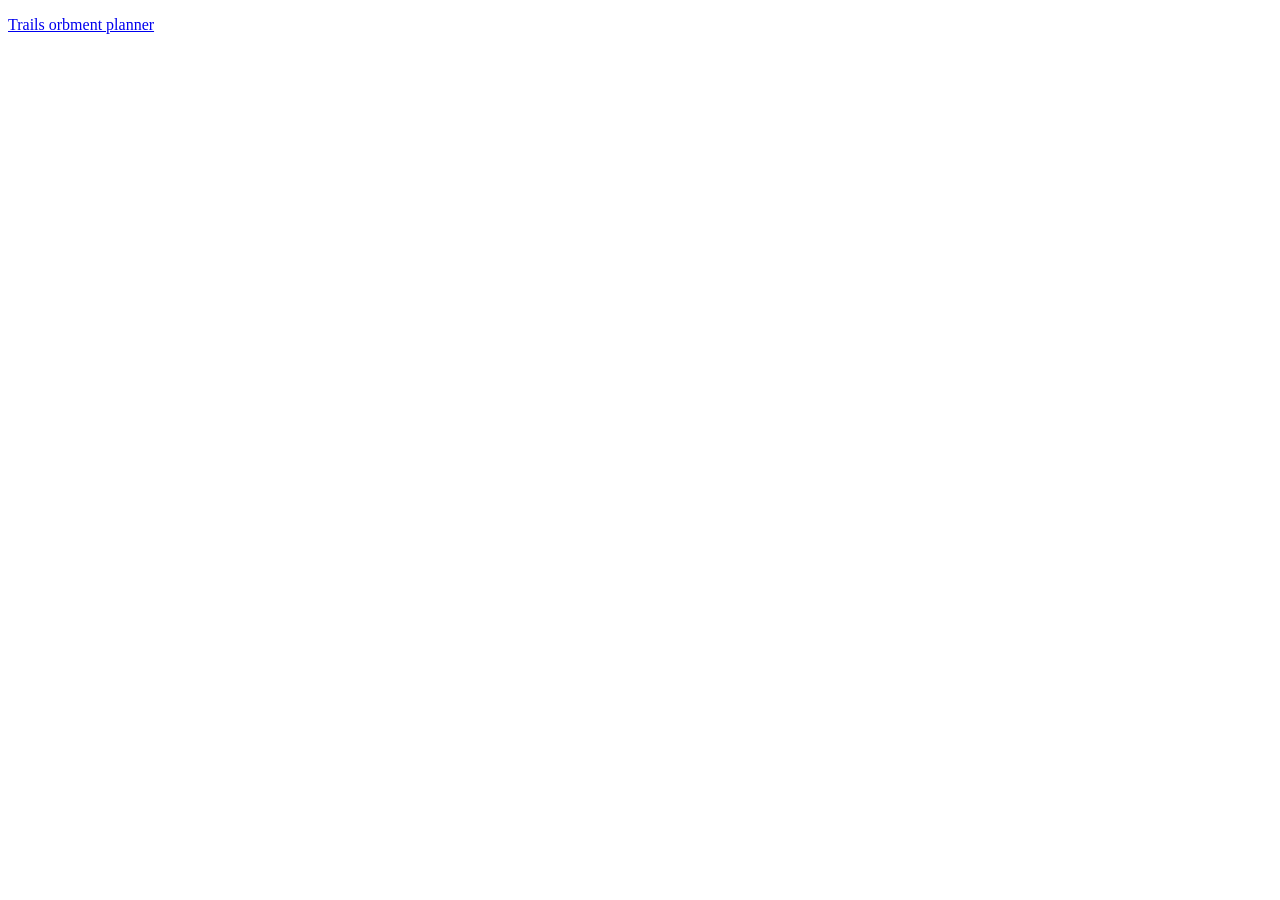
<file: index.html>
<!DOCTYPE html>
<html lang="en">
<head>
  <!-- Google tag (gtag.js) -->
  <script async src="https://www.googletagmanager.com/gtag/js?id=G-TL1FMSJ12N"></script>
  <script>
    window.dataLayer = window.dataLayer || [];
    function gtag(){dataLayer.push(arguments);}
    gtag('js', new Date());

    gtag('config', 'G-TL1FMSJ12N');
  </script>
  
  <meta charset="UTF-8" />
  <meta name="viewport" content="width=device-width, initial-scale=1.0" />
  <title>Trails</title>
</head>
<body>
  <p><a href="orbment-planner.html">Trails orbment planner</a></p>
</body>
</html>
</file>
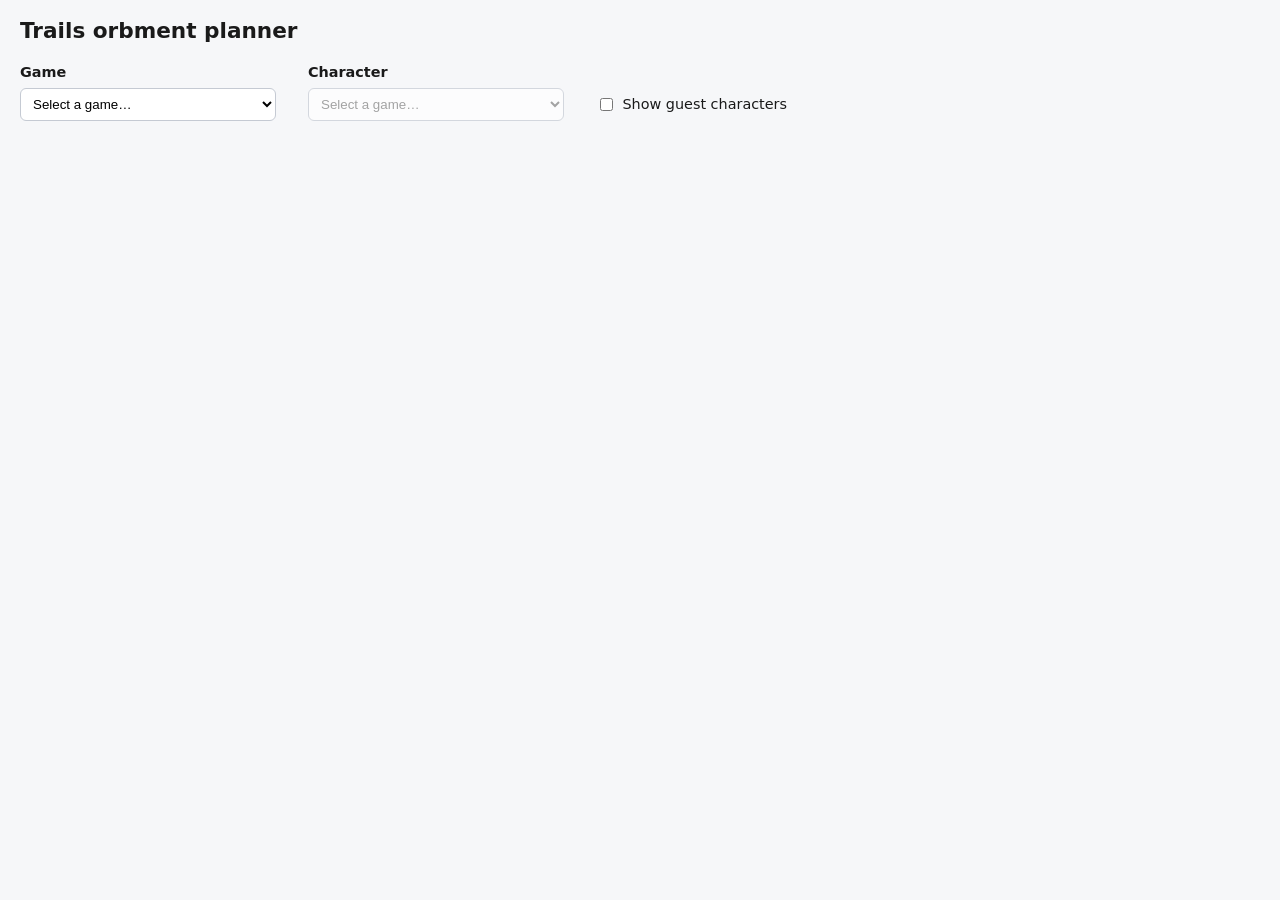
<file: orbment-planner.html>
<!DOCTYPE html>
<html lang="en">
<head>
  <!-- Google tag (gtag.js) -->
  <script async src="https://www.googletagmanager.com/gtag/js?id=G-TL1FMSJ12N"></script>
  <script>
    window.dataLayer = window.dataLayer || [];
    function gtag(){dataLayer.push(arguments);}
    gtag('js', new Date());

    gtag('config', 'G-TL1FMSJ12N');
  </script>
  
  <meta charset="UTF-8" />
  <meta name="viewport" content="width=device-width, initial-scale=1.0" />
  <title>Trails orbment planner</title>
  <link rel="stylesheet" href="styles.css" />
</head>
<body>
  <header>
    <h1>Trails orbment planner</h1>
  </header>

  <main>
    <section class="controls" aria-label="Game and character">
      <div class="field">
        <label for="game">Game</label>
        <select id="game" name="game">
          <option value="">Select a game…</option>
          <option value="sky-fc">Sky FC</option>
          <option value="sky-sc">Sky SC</option>
          <option value="sky-tc">Sky the 3rd</option>
          <option value="zero">Trails from Zero</option>
        </select>
      </div>
      <div class="field">
        <label for="character">Character</label>
        <select id="character" name="character" disabled>
          <option value="">Select a game…</option>
        </select>
      </div>
      <div class="field field--inline">
        <label for="show-guest">
          <input type="checkbox" id="show-guest" name="show-guest">
          Show guest characters
        </label>
      </div>
    </section>

    <section id="character-panel" class="panel hidden" aria-live="polite">
      <h2>Orbment slots</h2>
      <div class="table-wrap">
        <table id="orbment-slots" class="slots">
          <thead>
            <tr>
              <th scope="col">Elemental</th>
              <th scope="col">Quartz</th>
              <th scope="col">Effect</th>
            </tr>
          </thead>
          <tbody></tbody>
        </table>
      </div>

      <h2>Line sepith totals</h2>
      <p id="line-totals-empty" class="muted hidden">No positive line groups for this character.</p>
      <div class="table-wrap">
        <table id="line-totals" class="line-totals">
          <thead>
            <tr>
              <th scope="col">Line</th>
              <th scope="col">earth</th>
              <th scope="col">water</th>
              <th scope="col">fire</th>
              <th scope="col">wind</th>
              <th scope="col">time</th>
              <th scope="col">space</th>
              <th scope="col">mirage</th>
            </tr>
          </thead>
          <tbody></tbody>
        </table>
      </div>

      <h2>Enabled arts</h2>
      <p id="arts-enabled-empty" class="muted hidden">No arts match current sepith on any line.</p>
      <div class="table-wrap">
        <table id="arts-enabled" class="arts-enabled">
          <thead>
            <tr>
              <th scope="col">Name</th>
              <th scope="col">Line</th>
              <th scope="col">Elemental</th>
              <th scope="col">Elemental Value</th>
              <th scope="col">Cost</th>
              <th scope="col">Time</th>
              <th scope="col">Power</th>
              <th scope="col">Target Effect</th>
            </tr>
          </thead>
          <tbody></tbody>
        </table>
      </div>
    </section>

    <p id="load-error" class="error hidden" role="alert"></p>
  </main>

  <script src="app.js" defer></script>
</body>
</html>
</file>
<file: styles.css>
:root {
  font-family: system-ui, -apple-system, Segoe UI, Roboto, sans-serif;
  line-height: 1.4;
  color: #1a1a1a;
  background: #f6f7f9;
}

body {
  margin: 0;
  padding: 1rem 1.25rem 2rem;
}

header h1 {
  margin: 0 0 1rem;
  font-size: 1.35rem;
}

.controls {
  display: flex;
  flex-wrap: wrap;
  gap: 1rem 2rem;
  margin-bottom: 1.5rem;
}

.field {
  display: flex;
  flex-direction: column;
  gap: 0.35rem;
}

.field--inline {
  flex-direction: row;
  align-items: flex-end;
  padding-bottom: 0.45rem;
}

.field--inline label {
  display: flex;
  align-items: center;
  gap: 0.4rem;
  font-weight: normal;
  cursor: pointer;
}

label {
  font-weight: 600;
  font-size: 0.9rem;
}

select {
  min-width: 16rem;
  padding: 0.45rem 0.5rem;
  border: 1px solid #c5cad3;
  border-radius: 6px;
  background: #fff;
}

.panel.hidden {
  display: none;
}

.panel h2 {
  font-size: 1.05rem;
  margin: 1.25rem 0 0.5rem;
}

.table-wrap {
  overflow-x: auto;
  border: 1px solid #d8dde6;
  border-radius: 8px;
  background: #fff;
}

table {
  border-collapse: collapse;
  width: 100%;
  font-size: 0.92rem;
}

th,
td {
  border-bottom: 1px solid #e8ebf0;
  padding: 0.5rem 0.65rem;
  text-align: left;
  vertical-align: middle;
}

thead th {
  background: #eef1f6;
  font-weight: 600;
}

.line-totals td:nth-child(n + 2),
.line-totals th:nth-child(n + 2) {
  text-align: right;
  font-variant-numeric: tabular-nums;
}

/* Orbment slots: fixed elemental column; quartz and effect split remainder equally. */
#orbment-slots {
  table-layout: fixed;
  width: 100%;
}

#orbment-slots th,
#orbment-slots td {
  box-sizing: border-box;
}

#orbment-slots th:nth-child(1),
#orbment-slots td:nth-child(1) {
  width: 200px;
  min-width: 200px;
  max-width: 200px;
}

#orbment-slots th:nth-child(2),
#orbment-slots td:nth-child(2),
#orbment-slots th:nth-child(3),
#orbment-slots td:nth-child(3) {
  width: calc((100% - 200px) / 2);
}

#orbment-slots select {
  width: 100%;
  min-width: 0;
  max-width: 100%;
}

.arts-enabled .art-name {
  font-weight: 600;
}

.arts-enabled .art-desc {
  font-size: 0.85rem;
  font-weight: 400;
  color: #444;
  margin-top: 0.25rem;
  white-space: pre-wrap;
}

.arts-enabled td {
  vertical-align: top;
}

.arts-enabled .col-lines {
  white-space: nowrap;
  font-variant-numeric: tabular-nums;
}

.arts-enabled .col-elemental-value,
.arts-enabled .col-target {
  font-size: 0.88rem;
  max-width: 14rem;
  white-space: pre-wrap;
  word-break: break-word;
}

.slots td.quartz-slot-line-1,
.line-totals tbody tr.quartz-slot-line-1 td {
  background: #deb887;
}

.slots td.quartz-slot-line-2,
.line-totals tbody tr.quartz-slot-line-2 td {
  background: lightblue;
}

.slots td.quartz-slot-line-3,
.line-totals tbody tr.quartz-slot-line-3 td {
  background: lightgreen;
}

.slots td.quartz-slot-line-4,
.line-totals tbody tr.quartz-slot-line-4 td {
  background: #ffb3b3;
}

.slots td[class^="quartz-slot-line-"] select {
  background: rgba(255, 255, 255, 0.88);
}

/* Orbment table: selected quartz effect (column 3). */
.quartz-effect-cell {
  font-size: 0.88rem;
  max-width: 100%;
  white-space: pre-wrap;
  word-break: break-word;
  vertical-align: top;
}

/* Quartz dropdown: option backgrounds by quartz elemental (native select; best in Chromium/Firefox). */
.slots select option.quartz-option.neutral {
  background: #f0f2f5;
  color: #333;
}

.slots select option.quartz-option.elemental-earth {
  background: #6b4423;
  color: #fff;
}

.slots select option.quartz-option.elemental-water {
  background: #1e5aa8;
  color: #fff;
}

.slots select option.quartz-option.elemental-wind {
  background: #2d7a3e;
  color: #fff;
}

.slots select option.quartz-option.elemental-fire {
  background: #c41e1e;
  color: #fff;
}

.slots select option.quartz-option.elemental-time {
  background: #111;
  color: #fff;
}

.slots select option.quartz-option.elemental-space {
  background: #d4af37;
  color: #111;
}

.slots select option.quartz-option.elemental-mirage {
  background: #d3d7de;
  color: #111;
}

.elemental-cell {
  font-weight: 600;
  text-transform: capitalize;
  min-width: 6rem;
}

.elemental-cell.neutral {
  background: #f0f2f5;
  color: #555;
}

.elemental-earth {
  background: #6b4423;
  color: #fff;
}

.elemental-water {
  background: #1e5aa8;
  color: #fff;
}

.elemental-wind {
  background: #2d7a3e;
  color: #fff;
}

.elemental-fire {
  background: #c41e1e;
  color: #fff;
}

.elemental-time {
  background: #111;
  color: #fff;
}

.elemental-space {
  background: #d4af37;
  color: #111;
}

.elemental-mirage {
  background: #d3d7de;
  color: #111;
}

.muted {
  color: #666;
  font-size: 0.9rem;
}

.error {
  color: #a40000;
  margin-top: 0.75rem;
}

.hidden {
  display: none !important;
}
</file>
